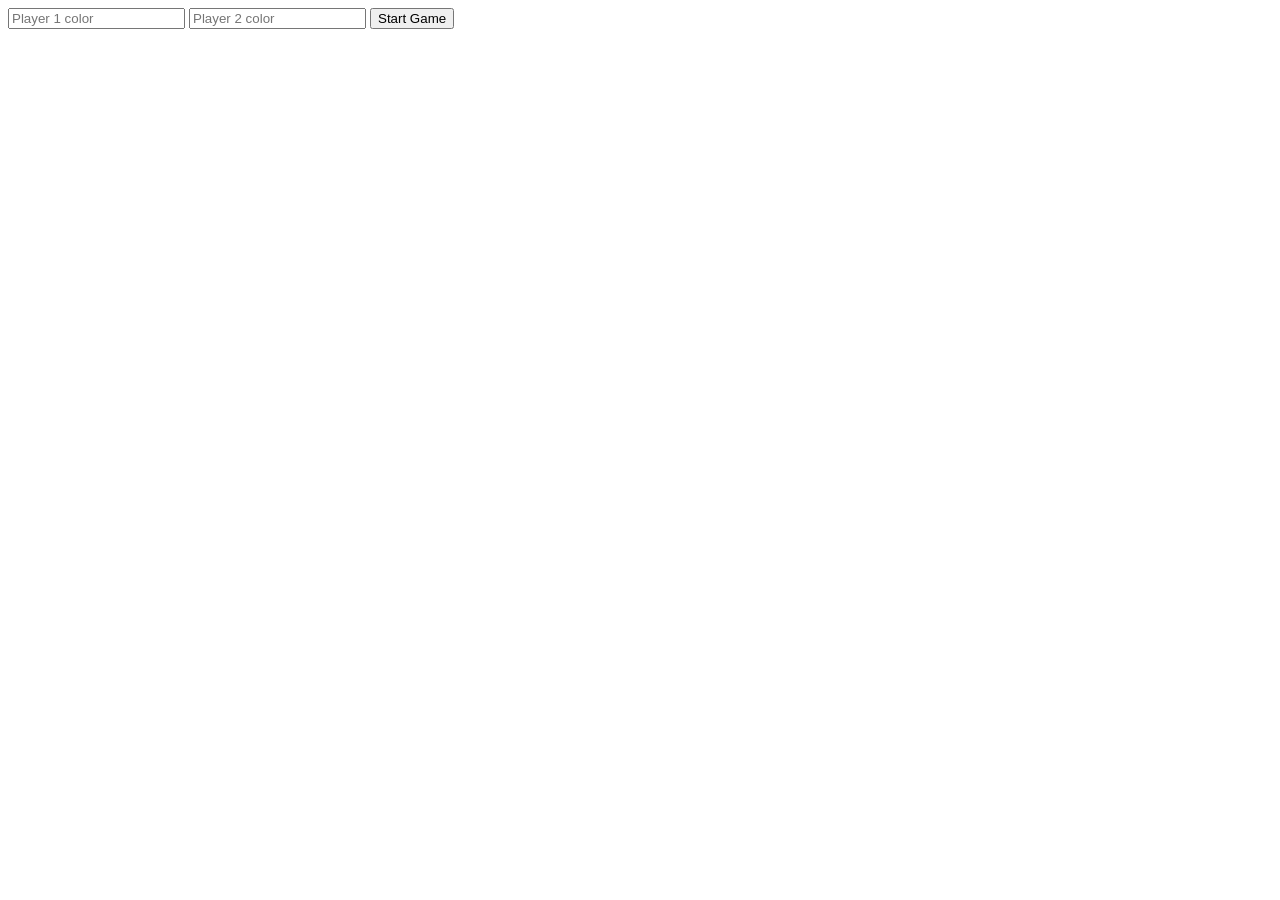
<file: Connect4_OO/MyConnect4_OO/index.html>
<!doctype html>
<head>
  <title>Connect 4</title>
  <link href="connect4.css" rel="stylesheet">
</head>
<body>

  <input id="p1" placeholder="Player 1 color">
  <input id="p2" placeholder="Player 2 color">

  <button id="start-game">Start Game</button>
  <div id="game">
    <table id="board"></table>
  </div>

  <script src="connect4.js"></script>

</body>
</html>
</file>
<file: Connect4_OO/MyConnect4_OO/connect4.css>
/* game board table */

#board td {
	width: 50px;
	height: 50px;
	border: solid 1px #666;
}

/* pieces are div within game table cells: draw as colored circles */

.piece {
	margin: 5px;
	width: 80%;
	height: 80%;
	border-radius: 50%;
}

/* .piece.p1 {
	background-color: red;
}

.piece.p2 {
	background-color: blue;
} */

/* column-top is table row of clickable areas for each column */

#column-top td {
	border: dashed 1px lightgray;
}

#column-top td:hover {
	background-color: gold;
}
</file>
